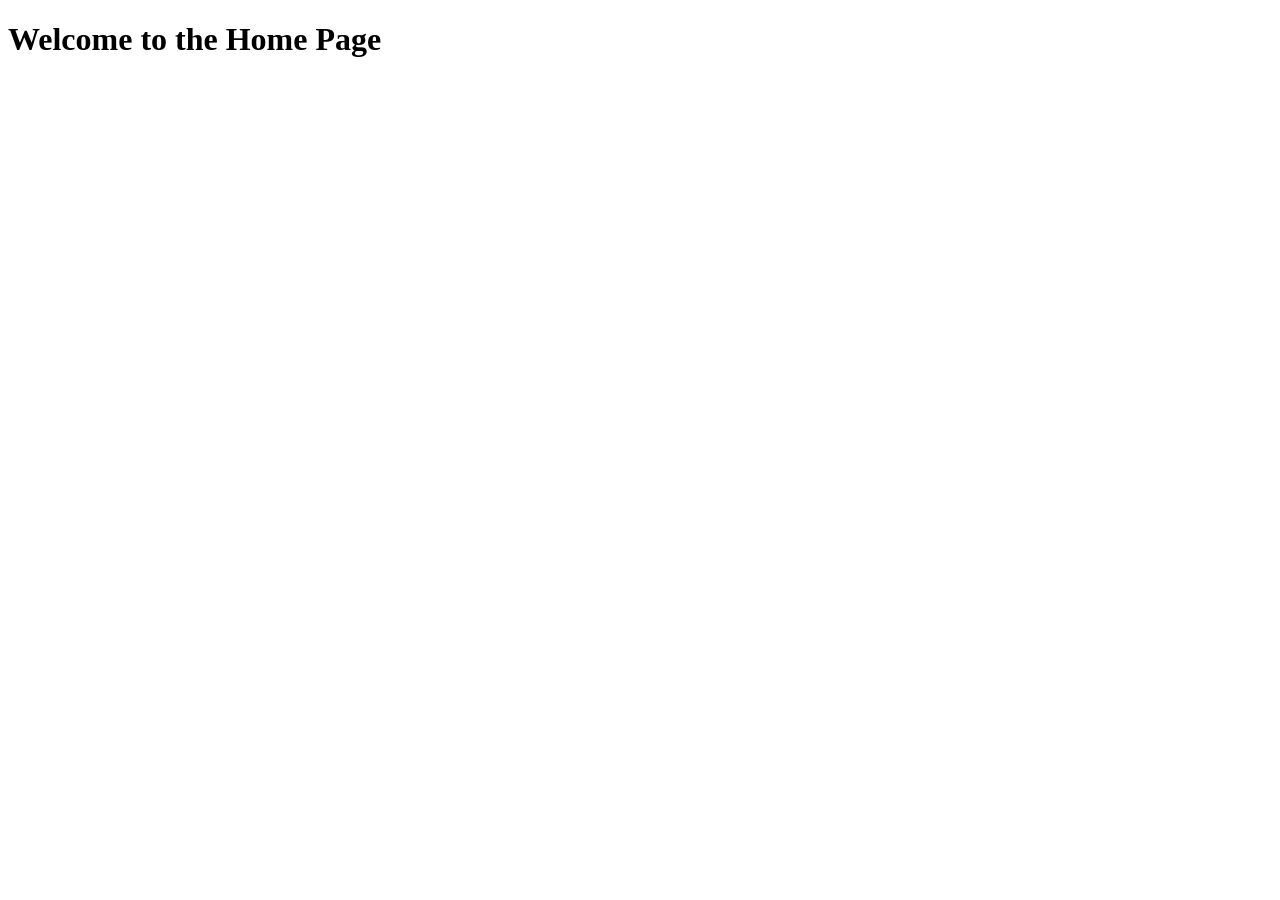
<file: templates/index.html>
<!DOCTYPE html>
<html lang="en">
<head>
    <meta charset="UTF-8">
    <meta name="viewport" content="width=device-width, initial-scale=1.0">
    <title>home page</title>
</head>
<body>
    <h1>Welcome to the Home Page</h1>
</body>
</html>
</file>
